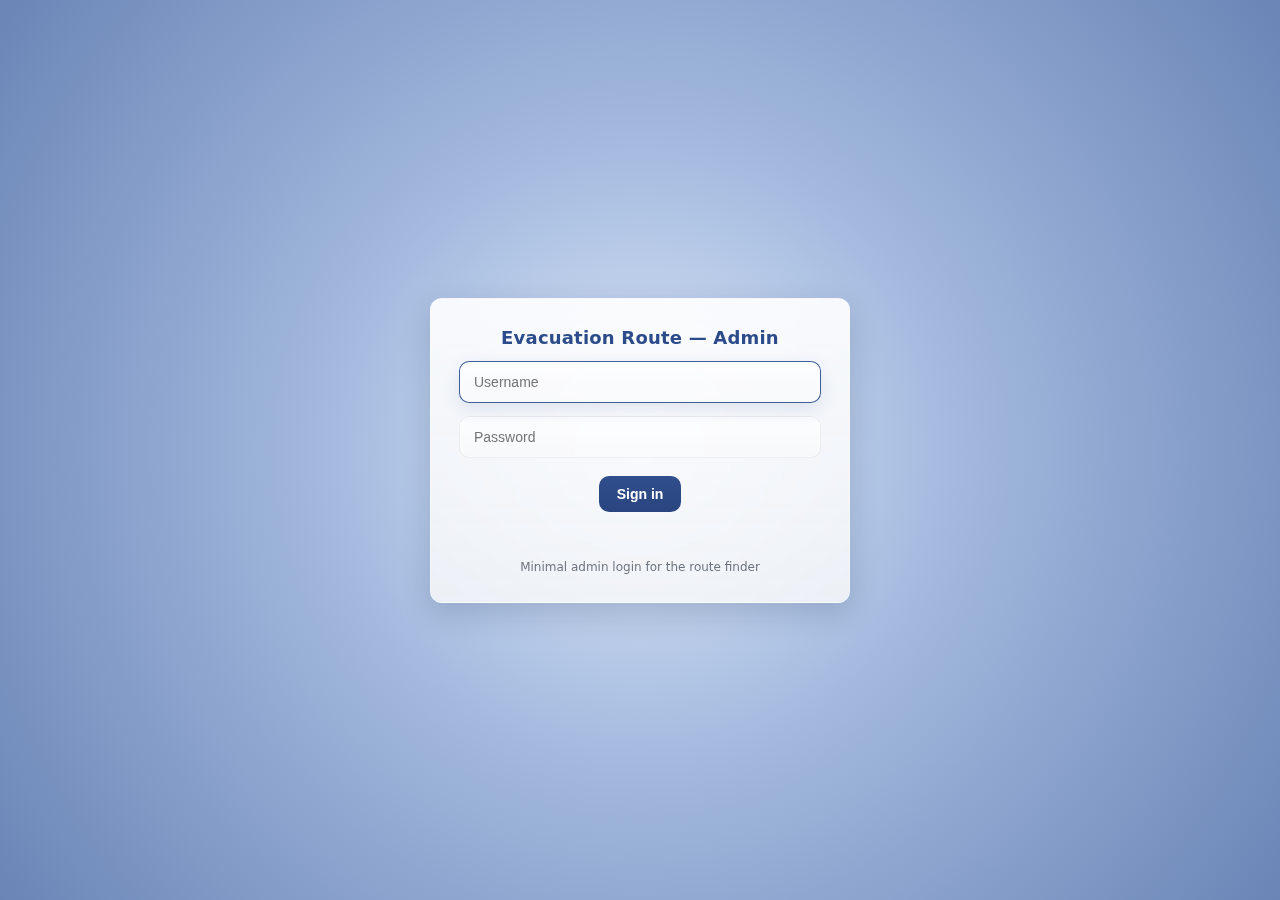
<file: index.html>
<!doctype html>
<html lang="en">
<head>
  <meta charset="utf-8" />
  <meta name="viewport" content="width=device-width,initial-scale=1" />
  <title>Evacuation Route Admin — Login</title>
  <link rel="stylesheet" href="adminstyle.css" />
</head>
<body>
  <main class="page">
    <section class="login-card" aria-labelledby="login-title">
      <h1 id="login-title" class="title">Evacuation Route — Admin</h1>

      <form id="loginForm" class="login-form" autocomplete="off" novalidate>
        <label for="username" class="sr">Username</label>
        <input id="username" name="username" type="text" inputmode="text" placeholder="Username" required autofocus />

        <label for="password" class="sr">Password</label>
        <input id="password" name="password" type="password" placeholder="Password" required />

        <div class="form-actions">
          <button id="submitBtn" type="submit" class="btn">Sign in</button>
        </div>

        <p id="error" class="error" role="alert" aria-live="assertive"></p>
      </form>

      <footer class="muted">Minimal admin login for the route finder</footer>
    </section>
  </main>

  <!-- Success overlay / loader -->
  <div id="loaderOverlay" class="loader-overlay" aria-hidden="true">
    <div class="loader-card" role="status" aria-live="polite">
      <div class="dots" aria-hidden="true">
        <span class="dot d1"></span>
        <span class="dot d2"></span>
        <span class="dot d3"></span>
      </div>
      <div class="loader-text">Please wait — loading</div>
    </div>
  </div>

  <script src="adminjs.js" defer></script>
</body>
</html>
</file>
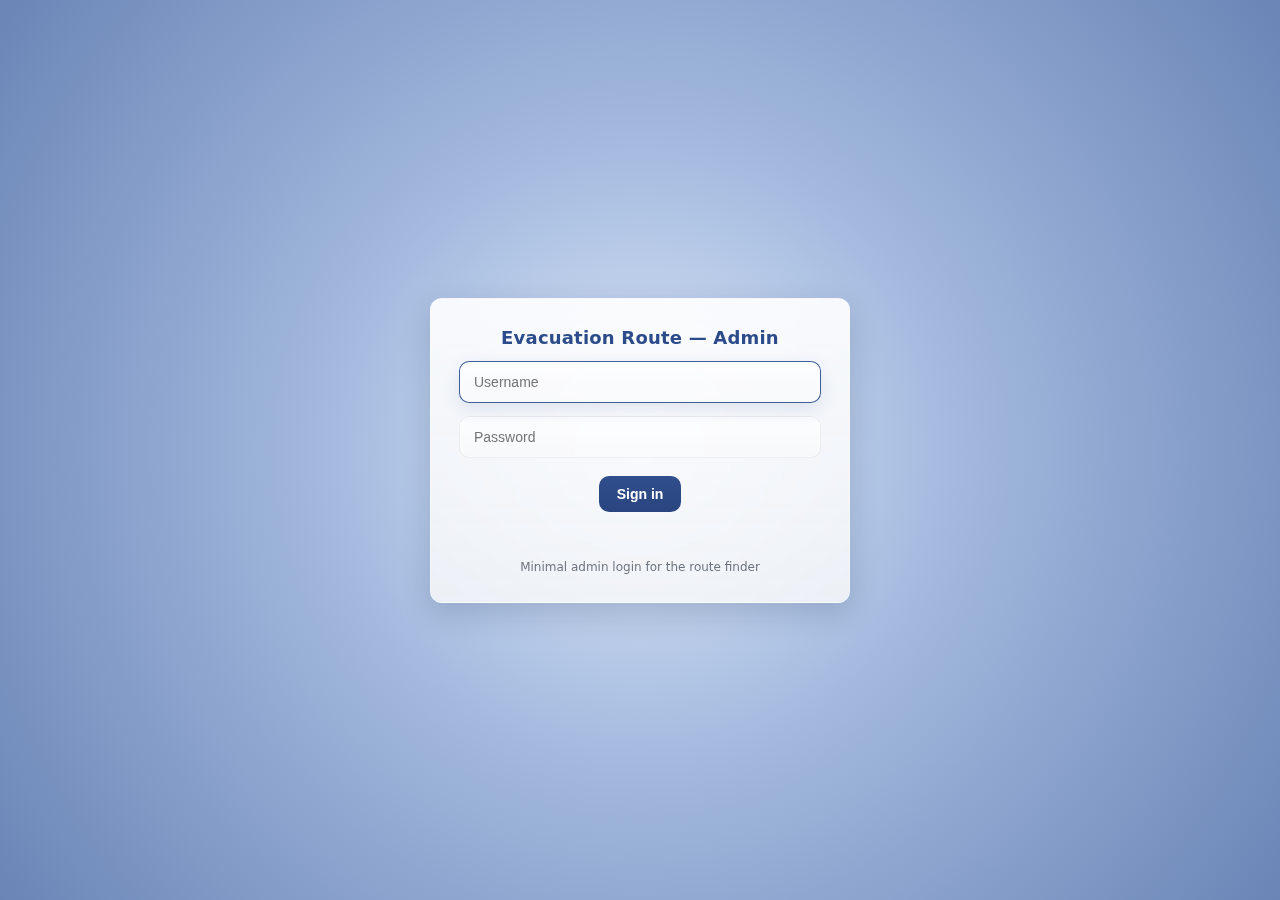
<file: dump.html>
<!DOCTYPE html>
<html lang="en">
<head>
  <meta charset="UTF-8" />
  <meta name="viewport" content="width=device-width, initial-scale=1.0" />
  <title>Admin Evacuation Path Analyzer - LCC</title>
  
  <link rel="stylesheet" href="css/path.css" />
  <link rel="stylesheet" href="css/doors.css">
  <link rel="stylesheet" href="css/corners.css" />
  <link rel="stylesheet" href="css/style.css" />
  <link rel="stylesheet" href="css/icons.css" />
  <link rel="stylesheet" href="css/room.css"/>
</head>
<body>
 
<nav>
    <h1 class="header">Path Analysis Simulator</h1>
    <button class="logout" id="logout">Logout</button>
</nav>

<!-- Main area + icons panel wrapper -->
<div class="main-wrapper">
  <div class="container" id="mapContainer">
    <div class="rat" id="rat" style="left:200px; top:200px">
      <img class="person" src="assets/human.png" alt="Person" />
    </div>

    

    <!-- Paths container -->
    <div class="path path1 horizontal"></div>
    <div class="path path2 vertical"></div>
    <div class="path path3 horizontal"></div>
    <div class="path path4 horizontal"></div>
    <div class="path path5 vertical"></div>
    <div class="path path6 horizontal"></div>
    <div class="path path7 horizontal"></div>
    <div class="path path8 vertical"></div>
    <div class="path path9 horizontal"></div>
    <div class="path path10 horizontal"></div>
    <div class="path path11 vertical"></div>
    <div class="path path12 horizontal"></div>
    <div class="path path13 vertical"></div>
    <div class="path path14 horizontal"></div>
    <div class="path path15 vertical"></div>
    <div class="path room1pathA vertical"></div>
    <div class="path room1pathB horizontal"></div>
    <div class="path room2pathA vertical"></div>
    <div class="path room3pathA horizontal"></div>
    <div class="path room4pathA horizontal"></div>
    <div class="path room5pathA horizontal"></div>
    <div class="path roomoutpathA vertical"></div>
    <div class="path roomoutpathB horizontal"></div>
    <div class="path roomoutpathC horizontal"></div>

    <div class="arearoom arearoom1A"></div>
    <div class="arearoom arearoom1B"></div>
    <div class="arearoom arearoom2A"></div> 
    <div class="arearoom arearoom3A"></div>
    <div class="arearoom arearoom4A"></div> 
    <div class="arearoom arearoom5A"></div>
    <div class="arearoom arearoomoutA"></div>
    <div class="arearoom arearoomoutB"></div>
    <div class="arearoom areafull"></div>

    <!-- Door divs -->
    <div class="door door1"></div>
    <div class="door door2"></div>
    <div class="door door3"></div>
    <div class="door door4"></div>
    <div class="door door5"></div>
    <div class="door door6"></div>
    <div class="door door7"></div>
    <div class="door door8"></div>
    <div class="door door9"></div>
    <div class="door door10"></div>
    <div class="door door11"></div>
    <div class="door door12"></div>
    <div class="door door13"></div>
    <div class="door door14"></div>

    <!-- Exit divs -->
    <div class="exit exit1"></div>
    <div class="exit exit2"></div>

    <!-- Corner divs -->
    <div class="corner corner1"></div>
    <div class="corner corner2"></div>
    <div class="corner corner2a"></div>
    <div class="corner corner2b"></div>
    <div class="corner corner2c"></div>
    <div class="corner corner2ca"></div>
    <div class="corner corner3"></div>
    <div class="corner corner3a"></div>
    <div class="corner corner4"></div>
    <div class="corner corner5"></div>
    <div class="corner corner6"></div>
    <div class="corner corner6a"></div>
    <div class="corner corner7"></div>
    <div class="corner corner7a"></div>
    <div class="corner corner7b"></div>
    <div class="corner corner8"></div>
    <div class="corner corner9"></div>
    <div class="corner corner9a"></div>
    <div class="corner corner9b"></div>
    <div class="corner corner10"></div>
    <div class="corner corner11"></div>
    <div class="corner corner12"></div>
    <div class="corner corner13"></div>
    <div class="corner corner14"></div>
    <div class="corner corner15"></div>
    <div class="corner corner16"></div>
    <div class="corner corner17"></div>
    <div class="corner corner18"></div>
    <div class="corner corner19"></div>
    <div class="corner corner20"></div>
    <div class="corner corner21"></div>
    <div class="corner corner22"></div>

    <div class="controls">

  <p class="emc">Controls</p>
  
  <button id="toggleBtn">Simulate</button>
  <button id="resetBtn">Clear Nodes</button>
  <button id="followBtn">Follow Path</button>

  <p class="simulation-explanation">This website showcases a 2D simulation based on our research on AI-Based Optimized Evacuation Routes in large buildings during emergencies. 
  Using live 3D mapping data captured by LiDAR and other monitoring sensors, we recreate the building layout in 2D, showing rooms, hallways, 
  and potential evacuation paths. This simulation visualizes how our AI system analyzes real-time data to guide occupants safely, demonstrating 
  the concept and process behind optimized emergency evacuation.</p>
  
  <div class="exitIcon">
        <img class="exitupper" src="assets/icons8-fire-exit-80.png" alt="Exit Icon">
      </div>
  </div>
  </div>

  <div class="legend">
  <img class="legends" src="./assets/Asset 1.png" alt="Legend image">
  </div>

  <div class="floor">
  <img class="floorimg" src="./assets/FloorBase.png" alt="Floor Plan">
  </div>


  <!-- Icons panel on the right (built from icons.js) -->
  <aside class="icons-panel" id="iconsPanel" aria-label="Hazard icons">
    <h2 class="icons-title">Hazard Icons</h2>
    <div class="icons-list" id="iconsList">
      <!-- Cards will be generated by icons.js / try11.js using ICONS[] -->
    </div>

    
    
    <div class="debug-panel" id="debugPanel">
      <strong>Simulation Data</strong><br>
      Position: <span id="pos">-</span><br>
      Step: <span id="step">-</span><br>
      Direction: <span id="dir">-</span><br>
      Next Path: <span id="nb">-</span>
    </div>

  </aside>
  
    
  
</div>

<script defer>
  // Prevent access if not logged in
  if (!sessionStorage.getItem('evac_admin_user')) {
    window.location.href = 'index.html'; // redirect to login
  }

  // Prevent back button navigation after login
  history.pushState(null, null, location.href);
  window.onpopstate = function () {
    history.go(1);
  };

  // Logout logic
  const logoutBtn = document.getElementById('logoutBtn');
  if (logoutBtn) {
    logoutBtn.addEventListener('click', () => {
      sessionStorage.removeItem('evac_admin_user'); // clear session
      window.location.href = 'index.html'; // back to login
    });
  }


  document.getElementById("resetBtn").addEventListener("click", function() {
    location.reload();
  });
  
   document.getElementById("logout").addEventListener("click", function() {
    // Optionally clear any saved session data
    sessionStorage.clear();
    localStorage.clear();
    
    // Redirect to the index page
    window.location.href = "index.html";
  });
</script>




<script src="icons.js"></script>
<script src="dump.js"></script>
</body>
</html>
</file>
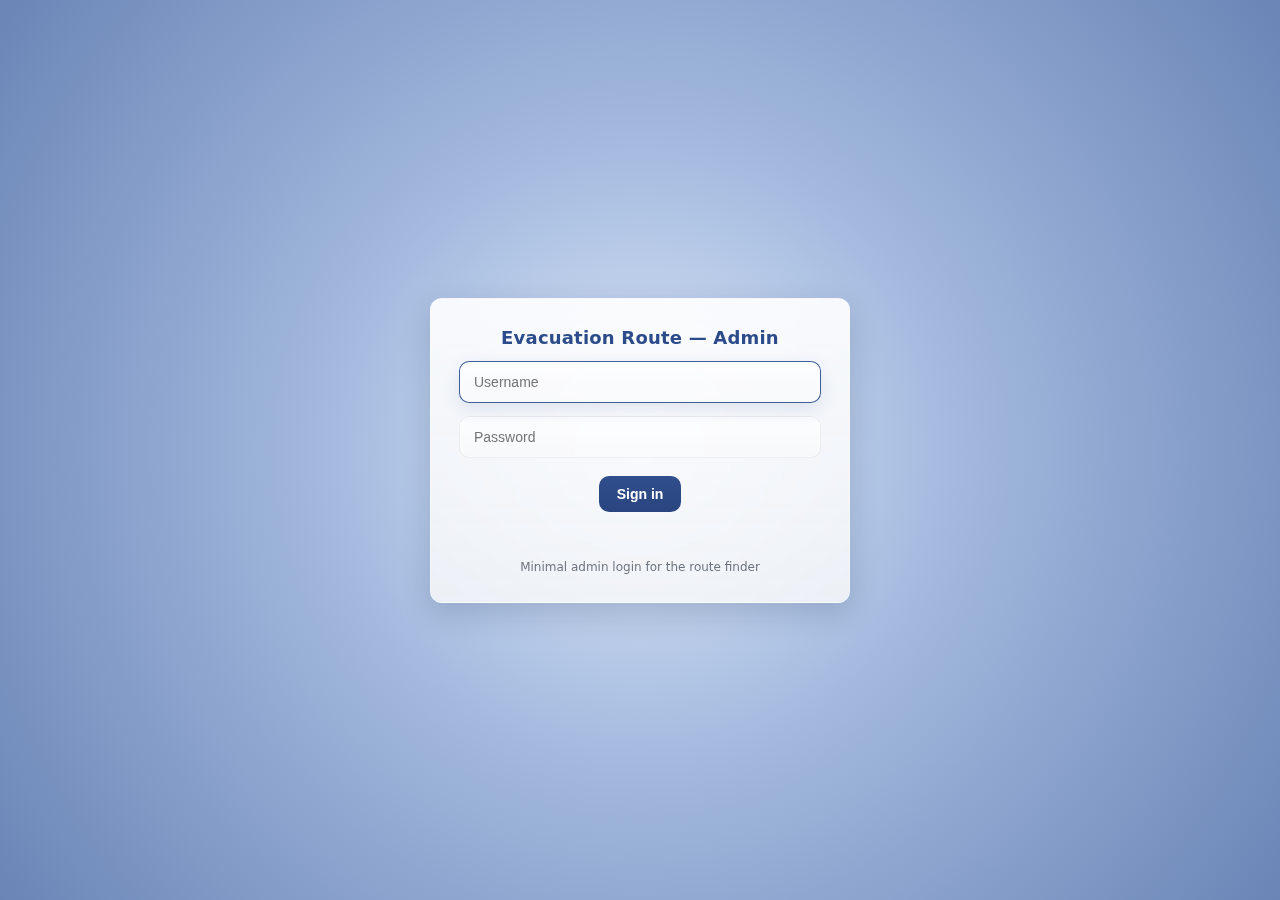
<file: Simulator.html>
<!DOCTYPE html>
<html lang="en">
<head>
  <meta charset="UTF-8" />
  <meta name="viewport" content="width=device-width, initial-scale=1.0" />
  <title>Admin Evacuation Path Analyzer - LCC</title>
  
  <link rel="stylesheet" href="css/path.css" />
  <link rel="stylesheet" href="css/doors.css">
  <link rel="stylesheet" href="css/corners.css" />
  <link rel="stylesheet" href="css/style.css" />
  <link rel="stylesheet" href="css/icons.css" />
  <link rel="stylesheet" href="css/room.css"/>
</head>
<body>
 
<nav>
    <h1 class="header">Path Analysis Simulator</h1>
    <button class="logout" id="logout">Logout</button>
</nav>

<!-- Main area + icons panel wrapper -->
<div class="main-wrapper">
  <div class="container" id="mapContainer">
    <div class="rat" id="rat" style="left:200px; top:200px">
      <img class="person" src="assets/human.png" alt="Person" />
    </div>

    

    <!-- Paths container -->
    <div class="path path1 horizontal"></div>
    <div class="path path2 vertical"></div>
    <div class="path path3 horizontal"></div>
    <div class="path path4 horizontal"></div>
    <div class="path path5 vertical"></div>
    <div class="path path6 horizontal"></div>
    <div class="path path7 horizontal"></div>
    <div class="path path8 vertical"></div>
    <div class="path path9 horizontal"></div>
    <div class="path path10 horizontal"></div>
    <div class="path path11 vertical"></div>
    <div class="path path12 horizontal"></div>
    <div class="path path13 vertical"></div>
    <div class="path path14 horizontal"></div>
    <div class="path path15 vertical"></div>
    <div class="path room1pathA vertical"></div>
    <div class="path room1pathB horizontal"></div>
    <div class="path room2pathA vertical"></div>
    <div class="path room3pathA horizontal"></div>
    <div class="path room4pathA horizontal"></div>
    <div class="path room5pathA horizontal"></div>
    <div class="path roomoutpathA vertical"></div>
    <div class="path roomoutpathB horizontal"></div>
    <div class="path roomoutpathC horizontal"></div>

    <div class="arearoom arearoom1A"></div>
    <div class="arearoom arearoom1B"></div>
    <div class="arearoom arearoom2A"></div> 
    <div class="arearoom arearoom3A"></div>
    <div class="arearoom arearoom4A"></div> 
    <div class="arearoom arearoom5A"></div>
    <div class="arearoom arearoomoutA"></div>
    <div class="arearoom arearoomoutB"></div>
    <div class="arearoom areafull"></div>

    <!-- Door divs -->
    <div class="door door1"></div>
    <div class="door door2"></div>
    <div class="door door3"></div>
    <div class="door door4"></div>
    <div class="door door5"></div>
    <div class="door door6"></div>
    <div class="door door7"></div>
    <div class="door door8"></div>
    <div class="door door9"></div>
    <div class="door door10"></div>
    <div class="door door11"></div>
    <div class="door door12"></div>
    <div class="door door13"></div>
    <div class="door door14"></div>

    <!-- Exit divs -->
    <div class="exit exit1"></div>
    <div class="exit exit2"></div>

    <!-- Corner divs -->
    <div class="corner corner1"></div>
    <div class="corner corner2"></div>
    <div class="corner corner2a"></div>
    <div class="corner corner2b"></div>
    <div class="corner corner2c"></div>
    <div class="corner corner2ca"></div>
    <div class="corner corner3"></div>
    <div class="corner corner3a"></div>
    <div class="corner corner4"></div>
    <div class="corner corner5"></div>
    <div class="corner corner6"></div>
    <div class="corner corner6a"></div>
    <div class="corner corner7"></div>
    <div class="corner corner7a"></div>
    <div class="corner corner7b"></div>
    <div class="corner corner8"></div>
    <div class="corner corner9"></div>
    <div class="corner corner9a"></div>
    <div class="corner corner9b"></div>
    <div class="corner corner10"></div>
    <div class="corner corner11"></div>
    <div class="corner corner12"></div>
    <div class="corner corner13"></div>
    <div class="corner corner14"></div>
    <div class="corner corner15"></div>
    <div class="corner corner16"></div>
    <div class="corner corner17"></div>
    <div class="corner corner18"></div>
    <div class="corner corner19"></div>
    <div class="corner corner20"></div>
    <div class="corner corner21"></div>
    <div class="corner corner22"></div>

    <div class="controls">

  <p class="emc">Controls</p>
  <button id="toggleBtn">Simulate</button>
  <button id="resetBtn">Clear Nodes</button>

  <p class="simulation-explanation">This website showcases a 2D simulation based on our research on AI-Based Optimized Evacuation Routes in large buildings during emergencies. 
  Using live 3D mapping data captured by LiDAR and other monitoring sensors, we recreate the building layout in 2D, showing rooms, hallways, 
  and potential evacuation paths. This simulation visualizes how our AI system analyzes real-time data to guide occupants safely, demonstrating 
  the concept and process behind optimized emergency evacuation.</p>
  
  <div class="exitIcon">
        <img class="exitupper" src="assets/icons8-fire-exit-80.png" alt="Exit Icon">
      </div>
  </div>
  </div>

  <div class="legend">
  <img class="legends" src="./assets/Asset 1.png" alt="Legend image">
  </div>

  <div class="floor">
  <img class="floorimg" src="./assets/FloorBase.png" alt="Floor Plan">
  </div>


  <!-- Icons panel on the right (built from icons.js) -->
  <aside class="icons-panel" id="iconsPanel" aria-label="Hazard icons">
    <h2 class="icons-title">Hazard Icons</h2>
    <div class="icons-list" id="iconsList">
      <!-- Cards will be generated by icons.js / try11.js using ICONS[] -->
    </div>

    
    
    <div class="debug-panel" id="debugPanel">
      <strong>Simulation Data</strong><br>
      Position: <span id="pos">-</span><br>
      Step: <span id="step">-</span><br>
      Direction: <span id="dir">-</span><br>
      Next Path: <span id="nb">-</span>
    </div>

  </aside>
  
    
  
</div>

<script defer>
  // Prevent access if not logged in
  if (!sessionStorage.getItem('evac_admin_user')) {
    window.location.href = 'index.html'; // redirect to login
  }

  // Prevent back button navigation after login
  history.pushState(null, null, location.href);
  window.onpopstate = function () {
    history.go(1);
  };

  // Logout logic
  const logoutBtn = document.getElementById('logoutBtn');
  if (logoutBtn) {
    logoutBtn.addEventListener('click', () => {
      sessionStorage.removeItem('evac_admin_user'); // clear session
      window.location.href = 'index.html'; // back to login
    });
  }


  document.getElementById("resetBtn").addEventListener("click", function() {
    location.reload();
  });
  
   document.getElementById("logout").addEventListener("click", function() {
    // Optionally clear any saved session data
    sessionStorage.clear();
    localStorage.clear();
    
    // Redirect to the index page
    window.location.href = "index.html";
  });
</script>




<script src="icons.js"></script>
<script src="try11.js"></script>
</body>
</html>
</file>
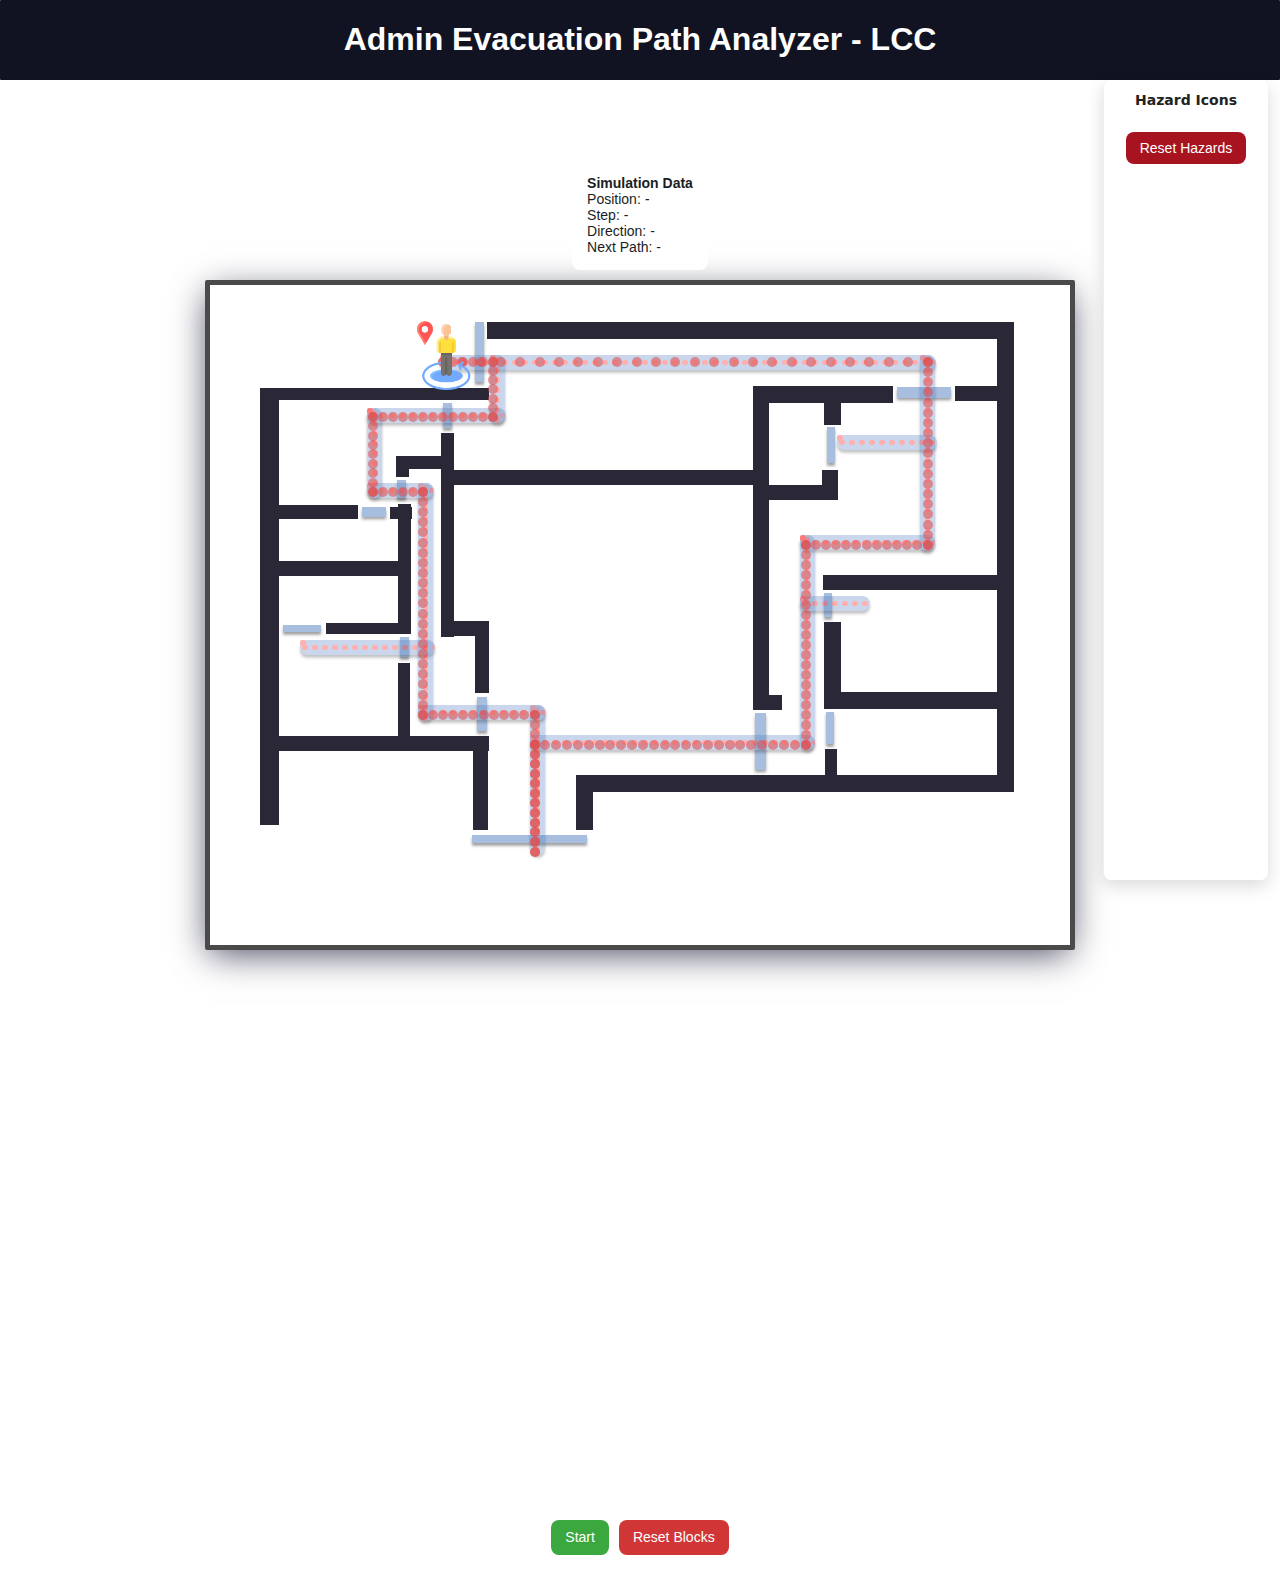
<file: trynew.html>
<!DOCTYPE html>
<html lang="en">
<head>
  <meta charset="UTF-8" />
  <meta name="viewport" content="width=device-width, initial-scale=1.0" />
  <title>Admin Evacuation Path Analyzer - LCC</title>
  
  <link rel="stylesheet" href="path.css" />
  <link rel="stylesheet" href="doors.css">
  <link rel="stylesheet" href="corners.css" />
  <link rel="stylesheet" href="style.css" />
  <link rel="stylesheet" href="icons.css" />
</head>
<body>
<nav>
    <h1 class="header">Admin Evacuation Path Analyzer - LCC</h1>
</nav>

<div class="debug-panel" id="debugPanel">
  <strong>Simulation Data</strong><br>
  Position: <span id="pos">-</span><br>
  Step: <span id="step">-</span><br>
  Direction: <span id="dir">-</span><br>
  Next Path: <span id="nb">-</span>
</div>

<!-- Main area + icons panel wrapper -->
<div class="main-wrapper">
  <div class="container" id="mapContainer">
    <div class="rat" id="rat" style="left:200px; top:200px">
      <img class="person" src="human.png" alt="Person" />
    </div>

    <!-- Paths container -->
    <div class="path path1 horizontal"></div>
    <div class="path path2 vertical"></div>
    <div class="path path3 horizontal"></div>
    <div class="path path4 horizontal"></div>
    <div class="path path5 vertical"></div>
    <div class="path path6 horizontal"></div>
    <div class="path path7 horizontal"></div>
    <div class="path path8 vertical"></div>
    <div class="path path9 horizontal"></div>
    <div class="path path10 horizontal"></div>
    <div class="path path11 vertical"></div>
    <div class="path path12 horizontal"></div>
    <div class="path path13 vertical"></div>
    <div class="path path14 horizontal"></div>
    <div class="path path15 vertical"></div>
    <div class="path room1pathA vertical"></div>
    <div class="path room1pathB horizontal"></div>
    <div class="path room2pathA vertical"></div>
    <div class="path room3pathA horizontal"></div>
    <div class="path room4pathA horizontal"></div>
    <div class="path room5pathA horizontal"></div>
    <div class="path roomoutpathA vertical"></div>
    <div class="path roomoutpathB horizontal"></div>
    <div class="path roomoutpathC horizontal"></div>

    <div class="arearoom arearoom1A"></div>
    <div class="arearoom arearoom1B"></div>
    <div class="arearoom arearoom2A"></div> 
    <div class="arearoom arearoom3A"></div>
    <div class="arearoom arearoom4A"></div> 
    <div class="arearoom arearoom5A"></div>
    <div class="arearoom arearoomoutA"></div>
    <div class="arearoom arearoomoutB"></div>
    <div class="arearoom areafull"></div>

    <!-- Door divs -->
    <div class="door door1"></div>
    <div class="door door2"></div>
    <div class="door door3"></div>
    <div class="door door4"></div>
    <div class="door door5"></div>
    <div class="door door6"></div>
    <div class="door door7"></div>
    <div class="door door8"></div>
    <div class="door door9"></div>
    <div class="door door10"></div>
    <div class="door door11"></div>
    <div class="door door12"></div>
    <div class="door door13"></div>
    <div class="door door14"></div>

    <!-- Exit divs -->
    <div class="exit exit1"></div>
    <div class="exit exit2"></div>

    <!-- Corner divs -->
    <div class="corner corner1"></div>
    <div class="corner corner2"></div>
    <div class="corner corner2a"></div>
    <div class="corner corner2b"></div>
    <div class="corner corner2c"></div>
    <div class="corner corner2ca"></div>
    <div class="corner corner3"></div>
    <div class="corner corner3a"></div>
    <div class="corner corner4"></div>
    <div class="corner corner5"></div>
    <div class="corner corner6"></div>
    <div class="corner corner6a"></div>
    <div class="corner corner7"></div>
    <div class="corner corner7a"></div>
    <div class="corner corner7b"></div>
    <div class="corner corner8"></div>
    <div class="corner corner9"></div>
    <div class="corner corner9a"></div>
    <div class="corner corner9b"></div>
    <div class="corner corner10"></div>
    <div class="corner corner11"></div>
    <div class="corner corner12"></div>
    <div class="corner corner13"></div>
    <div class="corner corner14"></div>
    <div class="corner corner15"></div>
    <div class="corner corner16"></div>
    <div class="corner corner17"></div>
    <div class="corner corner18"></div>
    <div class="corner corner19"></div>
    <div class="corner corner20"></div>
    <div class="corner corner21"></div>
    <div class="corner corner22"></div>
  </div>

  <!-- Icons panel on the right (built from icons.js) -->
  <aside class="icons-panel" id="iconsPanel" aria-label="Hazard icons">
    <h2 class="icons-title">Hazard Icons</h2>
    <div class="icons-list" id="iconsList">
      <!-- Cards will be generated by icons.js / try11.js using ICONS[] -->
    </div>
    <div class="icons-actions">
      <button id="resetHazardsBtn" class="btn secondary">Reset Hazards</button>
    </div>
  </aside>
</div>

<div class="controls">
  <button id="toggleBtn">Start</button>
  <button id="resetBtn">Reset Blocks</button>
</div>

<script src="icons.js"></script>
<script src="try11.js"></script>
</body>
</html>
</file>
<file: adminstyle.css>
:root{
  --bg-start: #dbe7f7;
  --bg-mid:   #a3b9de;
  --bg-end:   #6a85b6;
  --card-bg: rgba(255,255,255,0.85);
  --accent: #2b4b8a;
  --muted: rgba(15,24,40,0.6);
  --error: #ef5b5b;
  --radius: 12px;
  --glass: rgba(255,255,255,0.12);
}

*{box-sizing:border-box}
html,body{height:100%}
body{
  margin:0;
  font-family:Inter, ui-sans-serif, system-ui, -apple-system, "Segoe UI", Roboto, "Helvetica Neue", Arial;
  -webkit-font-smoothing:antialiased;
  -moz-osx-font-smoothing:grayscale;
  background: radial-gradient(circle at center, var(--bg-start) 0%, var(--bg-mid) 40%, var(--bg-end) 100%);
  display:flex;
  align-items:center;
  justify-content:center;
  padding:24px;
}

/* Page / card */
.page{width:100%;max-width:420px}
.login-card{
  background: linear-gradient(180deg, rgba(255,255,255,0.9), rgba(250,250,250,0.82));
  border-radius:var(--radius);
  padding:28px;
  box-shadow:0 10px 30px rgba(18,38,80,0.18);
  backdrop-filter: blur(6px);
  border:1px solid rgba(255,255,255,0.4);
}

.title{
  margin:0 0 14px 0;
  font-size:18px;
  color:var(--accent);
  letter-spacing:0.2px;
  text-align:center;
}

/* Form */
.login-form{display:flex;flex-direction:column;gap:12px}
.login-form input[type="text"],
.login-form input[type="password"]{
  width:100%;
  padding:12px 14px;
  border-radius:10px;
  border:1px solid rgba(9,18,46,0.06);
  background: linear-gradient(180deg, rgba(255,255,255,0.6), rgba(250,250,250,0.6));
  font-size:14px;
  outline: none;
  transition:box-shadow .12s, transform .08s;
}
.login-form input:focus{
  box-shadow: 0 6px 18px rgba(38,67,135,0.12);
  transform: translateY(-1px);
  border-color: rgba(43,75,138,0.9);
}

.form-actions{display:flex;justify-content:center;margin-top:6px}
.btn{
  appearance:none;
  border:0;
  background: linear-gradient(180deg, rgba(43,75,138,0.98), rgba(38,65,125,0.98));
  color:white;
  padding:10px 18px;
  border-radius:10px;
  font-weight:600;
  cursor:pointer;
  font-size:14px;
  transition:transform .12s, box-shadow .12s, opacity .12s;
}
.btn:active{transform:translateY(1px)}
.btn:disabled{opacity:.6;cursor:not-allowed}

/* Error message */
.error{color:var(--error);font-size:13px;height:18px;margin:4px 0 0 0;text-align:center}

/* Small footer */
.muted{margin-top:14px;text-align:center;color:var(--muted);font-size:12px}

/* Screen-reader only */
.sr{position:absolute!important;height:1px;width:1px;overflow:hidden;clip:rect(1px,1px,1px,1px);white-space:nowrap}

/* Shake animation for invalid login */
@keyframes shake {
  0%{transform:translateX(0)}
  20%{transform:translateX(-8px)}
  40%{transform:translateX(6px)}
  60%{transform:translateX(-4px)}
  80%{transform:translateX(2px)}
  100%{transform:translateX(0)}
}
.shake{animation:shake .48s cubic-bezier(.36,.07,.19,.97)}

/* Loader overlay */
.loader-overlay{
  position:fixed;
  inset:0;
  display:none;
  align-items:center;
  justify-content:center;
  background:linear-gradient(180deg, rgba(8,19,45,0.18), rgba(8,19,45,0.28));
  z-index:1200;
}
.loader-overlay.show{display:flex}

.loader-card{
  min-width:220px;
  padding:18px 20px;
  border-radius:10px;
  background:rgba(255,255,255,0.95);
  box-shadow:0 12px 40px rgba(10,20,40,0.22);
  text-align:center;
  display:flex;
  flex-direction:column;
  gap:10px;
  align-items:center;
}

/* Dots animation */
.dots{display:flex;gap:8px;align-items:center;justify-content:center}
.dot{
  width:10px;height:10px;border-radius:50%;
  background:var(--accent);opacity:0.12;
  transform:scale(.9);
  display:inline-block;
  animation:dotPulse 1.1s infinite ease-in-out;
}
.dot.d1{animation-delay:0s}
.dot.d2{animation-delay:.12s}
.dot.d3{animation-delay:.24s}

@keyframes dotPulse{
  0%{opacity:.14; transform:translateY(0) scale(.88)}
  30%{opacity:1; transform:translateY(-6px) scale(1.03)}
  60%{opacity:.36; transform:translateY(0) scale(.95)}
  100%{opacity:.14; transform:translateY(0) scale(.88)}
}

.loader-text{font-size:13px;color:#13315a}
</file>
<file: css/path.css>
:root{
  --arearoom: #12132259;
}

/* --- Shared path styles --- */
.path {
  background: rgb(99, 79, 190);
  border-width: 0;
  opacity: 0.0;
  position: absolute;
  border-radius: 0px;
  box-shadow: 0px 2.83px 2.83px rgba(0, 0, 0, 0.75);
  z-index: 1;
}

/* Dot grid for visualization */
.path::before {
  content: "";
  position: absolute;
  width: 6px;
  height: 6px;
  border-radius: 0px;
  background-color: rgba(231, 22, 214, 0);
  z-index: 5;
}

/* Horizontal paths: dot repeated along width */
.path.horizontal {
  background-image: radial-gradient(circle 3px at 5px 50%, rgb(36, 91, 173) 100%, transparent 0);
  background-size: 10px 100%;
  background-repeat: repeat-x;
}

/* Vertical paths: dot repeated along height */
.path.vertical {
  background-image: radial-gradient(circle 3px at 50% 5px, rgb(36, 91, 173) 100%, transparent 0);
  background-size: 100% 10px;
  background-repeat: repeat-y;
}

/* Individual path positions */
.path1  { left: 280px; top: 70px;  width: 446px; height: 15px;  }
.path2  { left: 710px; top: 70px;  width: 15px;  height: 95px;  }

.path4  { left: 710px; top: 150px; width: 15px;  height: 114px; }
.path5  { left: 590px; top: 250px; width: 135px; height: 15px;  }
.path6  { left: 590px; top: 250px; width: 15px;  height: 75px;  }
.path8  { left: 590px; top: 311px; width: 15px;  height: 138px; }
.path9  { left: 320px; top: 450px; width: 285px; height: 15px;  }
.path10 { left: 320px; top: 450px; width: 15px;  height: 115px; }
.path11 { left: 320px; top: 420px; width: 15px;  height: 45px;  }
.path12 { left: 208px; top: 420px; width: 128px; height: 15px;  }
.path15 { left: 208px; top: 355px; width: 15px;  height: 80px;  }
.path16 { left: 208px; top: 198px; width: 15px;  height: 170px; }
.path17 { left: 157px; top: 198px; width: 67px;  height: 15px;  }
.path18 { left: 157px; top: 123px; width: 15px;  height: 90px;  }
.path19 { left: 157px; top: 123px; width: 139px; height: 15px;  }
.path20 { left: 280px; top: 70px;  width: 15px;  height: 68px;  }
.path21 { left: 250px; top: 70px;  width: 45px;  height: 15px;  }

.room1pathA { left: 84px; top: 290px; width: 15px;  height: 80px;  } 
.room1pathB { left: 84px;  top: 355px; width: 140px;  height: 15px;}
.room2pathA { left: 156px; top: 200px; width: 15px;  height: 77px;  }
.room3pathA  { left: 559px; top: 150px; width: 160px; height: 15px;  }
.room4pathA  { left: 595px; top: 309px; width: 195px;  height: 15px;  }
.room5pathA  { left: 592px; top: 435px; width: 195px;  height: 15px;  }
.roomoutpathA  { left: 400px; top: 200px; width: 15px;  height: 250px;  }

/*now in this roomoutpathA, i want to make it oneway aswell, so the path a only move to from*/

.arearoom {
  background: var(--arearoom);
  border-width: 0;
  opacity: 1;
  position: absolute;
  /* box-shadow: 0px 2.83px 2.83px rgb(0, 0, 0); */
  z-index: 1;
}
.arearoom1A { left: 70px; top: 290px; width: 119px;  height: 47px;  }
.arearoom1B { left: 70px; top: 350px; width: 119px;  height: 100px;  }
.arearoom2A { left: 70px; top: 235px; width: 119px;  height: 41px;  }
.arearoom3A { left: 559px; top: 119px; width: 55px;  height:79px;  }
.arearoom4A { left: 631px; top: 306px; width: 157px;  height:100px;  }
.arearoom5A { left: 628px; top: 425px; width: 160px;  height:65px;  }
.arearoomoutA{ left: 245px; top: 200px; width: 298px;  height:136px;  }
.arearoomoutB {left: 279px; top: 336px; width: 264px;  height:70px;  }


.areafull {
  background: rgba(190, 79, 79, 0);
  border-width: 0;
  opacity: 0.3;
  position: absolute;
  box-shadow: 0px 2.83px 2.83px rgb(0, 0, 0);
  z-index: 1;
}
.areafull {left: 70px; top: 54px; width: 718px;  height:490px;  }


/*so in this area, and room path, what i want to here is in roompaths, they are one way, so im gonna explain how their way works
first for the room1pathA, it goes from top to bottom only, then it would go to room1pathB, which goes from left to right only. they should be one way
like room1pathA can't go bottom to top, and room1pathB cant go right to left, so same for room2pathA, it goes from bottom to top only.
room3pathA goes from left to right only, room4pathA goes from right to left only, and room5pathA goes from right to left only as well. 
now about the areas such as arearoom1a, it's the field or area that if i put the icon in that area, it would to that path for example 
i put the icon on arearoom1A, then it would go to room1pathA, if i put the icon in arearoom1B, it would to room1PathB 
also like other, it's the same so i want this room paths exclusive only on their area's if its beyond that area, then it should go to main path.
now, so this one is crucial, after the icon travel through the end of paths, for example in roompath1B since its the conjunction of room1pathA and room1pathB
but the room1pathB is the end of the rail, then after it travels to the end of that rail, it would go to the nearest main path then continue moving to the finish line
now, do it on the rest of the roompaths*/

/* Note: these rules only include left/top/width/height.
   Ensure .pathN elements are positioned (e.g., position:absolute)
   by keeping a shared rule like:
     .path { position: absolute; /* and the common visual styles */
</file>
<file: css/doors.css>
/* Root variables for easy design */
:root {
    --door-exit-bg: rgba(79, 123, 190, 1);
    --door-exit-border: rgba(62, 84, 165, 1);
    --door-exit-opacity: 0.0;
    --door-exit-shadow: 0px 2.83px 2.83px rgba(0, 0, 0, 0.75);
}

/* Shared styles for all exits and doors */
.exit, .door {
    background: var(--door-exit-bg);
    border: 0 solid var(--door-exit-border);
    opacity: var(--door-exit-opacity);
    position: absolute;
    box-shadow: var(--door-exit-shadow);
    filter: alpha(opacity=49) progid:DXImageTransform.Microsoft.Alpha(opacity=49) 
            progid:DXImageTransform.Microsoft.dropshadow(OffX=0, OffY=2.83, Color='#000000');
}

/* Individual positions and sizes */
.exit1  { left: 262px; top: 550px; width: 115px; height: 8px; }
.exit2  { left: 265px; top: 37px;  width: 9px;   height: 60px; }

.door2  { left: 190px; top: 352px; width: 9px;   height: 20px; }
.door4  { left: 152px; top: 222px; width: 24px;  height: 10px; }
.door5  { left: 187px; top: 195px; width: 9px;   height: 18px; }
.door6  { left: 73px;  top: 340px; width: 38px;  height: 7px; }
.door8  { left: 233px; top: 118px; width: 9px;   height: 25px; }
.door9  { left: 267px; top: 412px; width: 10px;  height: 34px; }
.door10 { left: 617px; top: 142px; width: 8px;   height: 36px; }
.door11 { left: 545px; top: 428px; width: 11px;  height: 57px; }
.door12 { left: 614px; top: 308px; width: 8px;   height: 24px; }
.door13 { left: 616px; top: 427px; width: 8px;   height: 32px; }
.door14 { left: 687px; top: 102px; width: 54px;  height: 11px; }
</file>
<file: css/corners.css>
/* Root variables for easy design */
:root {
    --corner-bg-color: #292c42;
    --corner-border-color: rgba(4, 16, 65, 0);
}

/* Shared styles for all corners */
.corner {
    background: var(--corner-bg-color);
    border: 1px solid var(--corner-border-color);
    opacity: 1;
    position: absolute;
}

/* Individual positions/sizes */
.corner1   { left: 277px; top: 37px;  width: 524px; height: 15px; }
.corner2   { left: 787px; top: 37px;  width: 15px;  height: 467px; }
.corner2a  { left: 745px; top: 101px; width: 57px;  height: 13px; }
.corner2b  { left: 613px; top: 290px; width: 189px; height: 13px; }
.corner2c  { left: 614px; top: 407px; width: 187px; height: 15px; }
.corner2ca { left: 614px; top: 337px; width: 15px;  height: 85px; }
.corner3   { left: 366px; top: 490px; width: 436px; height: 15px; }
.corner3a  { left: 615px; top: 464px; width: 10px;  height: 40px; }
.corner4   { left: 366px; top: 490px; width: 15px;  height: 53px; }
.corner5   { left: 263px; top: 451px; width: 13px;  height: 92px; }
.corner6   { left: 50px;  top: 451px; width: 227px; height: 13px; }
.corner6a  { left: 188px; top: 378px; width: 10px;  height: 85px; }
.corner7a  { left: 50px;  top: 220px; width: 96px;  height: 12px; }
.corner7   { left: 50px;  top: 103px; width: 17px;  height: 435px; }
.corner7b  { left: 50px;  top: 276px; width: 149px; height: 13px; }
.corner8   { left: 50px;  top: 103px; width: 227px; height: 10px; }
.corner9   { left: 188px; top: 219px; width: 11px;  height: 128px; }
.corner9a  { left: 180px; top: 222px; width: 20px;  height: 10px; }
.corner9b  { left: 116px; top: 338px; width: 83px;  height: 9px; }
.corner10  { left: 186px; top: 171px; width: 11px;  height: 19px; }
.corner11  { left: 186px; top: 171px; width: 56px;  height: 11px; }
.corner12  { left: 231px; top: 148px; width: 11px;  height: 202px; }
.corner13  { left: 231px; top: 336px; width: 46px;  height: 13px; }
.corner14  { left: 265px; top: 336px; width: 12px;  height: 70px; }
.corner15  { left: 231px; top: 185px; width: 326px; height: 13px; }
.corner16  { left: 543px; top: 101px; width: 14px;  height: 322px; }
.corner17  { left: 543px; top: 101px; width: 138px; height: 15px; }
.corner18  { left: 614px; top: 101px; width: 15px;  height: 37px; }
.corner19  { left: 543px; top: 200px; width: 83px;  height: 13px; }
.corner20  { left: 543px; top: 200px; width: 83px;  height: 13px; }
.corner21  { left: 612px; top: 185px; width: 14px;  height: 28px; }
.corner22  { left: 543px; top: 410px; width: 27px;  height: 13px; }
</file>
<file: css/style.css>
@import url('https://fonts.googleapis.com/css2?family=Funnel+Display:wght@300..800&family=Open+Sans:ital,wght@0,300..800;1,300..800&display=swap');

:root{
    --door-color: #4CAF50;
    --corner-color: #FF9800;
    --buttoncontrol-bg: #a71420;
    --nav-background-color: #121322;
    --logout-bg: #fff;
    --toggle-bg: #379b3c;
    --reset-bg: #b83434;
    --content-border-color: #25263a;
    /* --container-color:radial-gradient(circle at center, #dbe7f7 0%, #a3b9de 40%, #8396b9 100%); */
    --container-color:white;
}


body {
      margin: 0;
      background: var(--container-color);
      font-family: Arial, sans-serif;
      display: flex;
      flex-direction: column;
      align-items: center;
      justify-content: flex-start;
      min-height: 100vh;
    }

    nav{
    position: relative;
    /* top: -20px; */
    /* padding: 5px; */
    margin: 0 0 40px 0;
    width:100%; 
    text-align: center;
    border-radius: 1px;
    color: white;
    background-color: var(--nav-background-color);
    }

    .header{
      font-family:Helvetica, sans-serif;
    }

    .logout{
      position: absolute;
      color: #121322;
      font-weight:700;
      border-radius: 20px;
      background-color:var(--logout-bg);
      top: 20px;
      right: 50px;
    }
      .logout:hover {
    background-color: #2a2c46; /* change color on hover */
    color: white; /* make text white when hovered */
    transform: scale(1.05); /* slight zoom effect */
  }

   

    .container {
      position: relative;
      width: 800px;
      height: 600px;
      background: var(--container-color);
      border: 5px solid var(--content-border-color);
      border-radius: 2px;
      padding: 30px;
      overflow: hidden;
      box-shadow: -1px 8px 34px -5px rgba(66, 68, 90, 1);
    }

    .legends{
      position: absolute;
      width: 300px;
      top: 120px;
      left: 50px;
      /* right: 200px; */
    }


    .floorimg{
      position:absolute;
      width: 350px;
      top: 550px;
      left: 50px;
    }

    .emc{
      position:absolute;
      color: #2a3153;
      top:550px;
      left: 52px;
      font-size: 20px;
       font-family: "Open Sans";
       font-weight: bolder;
 
    }

    

    .controls {
      height: 35px;
      margin-top: 550px;
      padding: 20px;
      display: flex;
      /* border-radius: px; */
      gap: 10px;
    }

    .controls #toggleBtn{
      background-color: var(--toggle-bg);
    }

    
    .controls #resetBtn{
      background-color: var(--reset-bg);
    }
    

    button {
      padding: 8px 14px;
      border-radius: 8px;
      border: none;
      background: var(--buttoncontrol-bg);
      color: white;
      cursor: pointer;
      font-size: 14px;
    }
    button:hover { background: #1c264a; }


    .simulation-explanation{ 
      position: absolute;
      text-align:justify;
      top: 555px;
      font-size: 11px;
      color:#1a1a1b;
      left: 300px;
      width: 500px;
    }

    /* Rat */
    .rat {
      position: absolute;
      width: 70px;
      height: 70px;
      background: #00000000;
      border-radius: 50%;
      transform: translate(-50%, -60%);
      z-index: 900;
      pointer-events: auto;
      cursor: grab;
    }

    /* Dot + trail styles */
    .trail-marker {
      position: absolute;
      width: 4px;
      height: 4px;
      background: rgb(81, 255, 0);
      border-radius: 50%;
      pointer-events: none;
      z-index: 4;
    }
    /* follower (place in your main CSS) */
/* --- Add/replace these rules to support camera centering (translate of the map) --- */

/* Ensure the element with id="mapContainer" can be translated and stays positioned */
#mapContainer, .container {
  /* ensure transform origin is top-left so translate(x,y) moves content predictably */
  transform-origin: 0 0;
  /* enable hardware-accelerated transform for smoother animation */
  will-change: transform;
  /* keep overflow hidden so the viewport crops the map */
  overflow: hidden;
  /* keep existing position rules (if .container already sets these, no change) */
  position: relative;
}

/* Optional: smooth transitions when JS toggles smooth=true */
#mapContainer.smooth-center {
  transition: transform 0.08s linear;
}

/* Follower visual remains unchanged; ensure highest z-index so it remains visible above dots */
.follower {
  width: 20px;
  height: 20px;
  position: absolute;
  transform: translate(-50%,-50%);
  z-index: 1200;
  pointer-events: none;
}
    .dot {
      position: absolute;
      width: 10px;
      height: 10px;
      border-radius: 50%;
      background: rgba(224, 75, 75, 0.562);
      transform: translate(-50%, -50%);
      z-index: 800;
      display: flex;
      align-items: center;
      justify-content: center;
      user-select: none;
      cursor: pointer;
    }
    .dot .label {
      position: absolute;
      top: 12px;
      left: 50%;
      transform: translateX(-50%);
      font-size: 10px;
      color: #111;
      background: rgba(255,255,255,0.85);
      padding: 0 3px;
      border-radius: 3px;
      pointer-events: none;
      white-space: nowrap;
    }
    .dot.blocked {
      background: yellow;
      border: 1px solid orange;
    }

    /* Debug panel inside container bottom-right */
    .debug-panel {
      position: relative;
      /* top:75%; */
      margin-top: 50px;
      bottom: 10px;
      width: fit-content;
      max-height: fit-content;
      background: rgb(255, 255, 255);
      color: #1a1e24;
      padding: 15px;
      font-family: Arial, Helvetica, sans-serif;
      font-size: 14px;
      overflow: auto;
      border-radius: 8px;
      z-index: 1000;
    }

    .path1, .path2, .path3, .path4, .path5, .path6, .path7,
    .path8, .path9, .path10, .path11, .path12, .path13, .path14, .path15 {
      pointer-events: none;
      z-index: 100;
    }


    #pos{

        font-style: italic;
        font-size: 14px;
    }

    .person{
      position: relative;
        width: 70px;
        /* top: 100px; */
    }
</file>
<file: css/icons.css>
:root{
  --redhazard-color: rgba(255, 0, 0, 0.85);
}

/* Icons panel - card list view on the right */
.icons-panel {
  /* width: 140px; */
  max-width: fit-content;
  padding: 15px;

  background: rgb(21, 22, 34);

  /* From https://css.glass */
  /* background: rgba(18, 19, 34, 0.6);
  border-radius: 16px;
  box-shadow: 0 4px 30px rgba(0, 0, 0, 0.1);
  backdrop-filter: blur(12.2px);
  -webkit-backdrop-filter: blur(12.2px);
  border: 1px solid rgba(18, 19, 34, 0.53); */
  /* background:#1213221f; */
  /* box-shadow: 0 2px 18px rgba(0, 0, 0, 0.89); */
  
  border: 1px solid #15162541;
  position: absolute;
  right: 0px;
  top: 120px;
  /* bottom: 20px; */
  overflow-y: auto;
  z-index: 600;
  border-radius: 10px;
  font-family: system-ui, -apple-system, "Segoe UI", Roboto, "Helvetica Neue", Arial;
}

.icons-title {
  margin: 0 0 8px 0;
  font-size: 14px;
  font-weight: 700;
  color: #ffffff;
  font-family:Arial, Helvetica, sans-serif;
  text-align: center;
}
  
.icons-list {
  display: flex;
  color: white;
  flex-direction: column;
  gap: 10px;
  padding: 2px;
}

/* card */
.icon-card {
  display: flex;
  align-items: center;
  gap: 8px;
  background: rgb(28, 29, 48);
  border-radius: 8px;
  padding: 6px;
  cursor: grab;
  user-select: none;
  border: 1px solid  rgb(34, 36, 56);
  transition: transform .12s ease, box-shadow .12s ease;
}
.icon-card:active { cursor: grabbing; transform: scale(.98); }
.icon-img {
  width: 36px;
  height: 36px;
  flex: 0 0 36px;
  border-radius: 6px;
  object-fit: contain;
}
.icon-label {
  font-size: 12px;
  color: #ffffff;
  font-weight: 700;
  line-height: 1;
}



/* Visual hazard style for path elements */
.path.hazard {
  background-image: none !important;
  background-color: rgba(255, 200, 0, 0.95) !important;
  opacity: 0.95 !important;
  box-shadow: 0 2px 6px rgba(200,120,10,0.7);
  border-color: rgba(200,120,10,0.9);
}

/* placed icon visuals */
.placed-hazard {
  position: absolute;
  width: 36px;
  height: 36px;
  transform: translate(-50%, -50%);
  pointer-events: none;
  z-index: 700;
  filter: drop-shadow(0 2px 6px rgba(0,0,0,0.35));
}

.secondary{
  position:relative;
  height: 35px;
  /* top: 5px; */
  /* left: 0px; */
  background-color:var(--redhazard-color);
}

.exitIcon{
  position: absolute;
  width: 50px;
  height: 50px;
  top: 20px;
  left: 40px;
  z-index: 700;
}


/* keep layout tidy when smaller screens — collapse icons panel lightly */
@media (max-width: 900px){
  .icons-panel { right: 6px; width: 120px; padding: 8px; }
}
/* Add these styles (or paste into your main CSS) so dots are invisible by default
   and light up when the rat passes (class .trail). Keep your existing .dot.blocked
   rules so hazard blocking visuals remain.
*/
</file>
<file: css/room.css>
.room1 {
  background: rgba(79, 123, 190, 1);
  border-style: solid;
  border-color: rgba(62, 84, 165, 1);
  border-width: 0px;
  opacity: 0.49;
  position: absolute;
  left: 643px;
  top: 317px;
  width: 119px;
  height: 76px;
  border-radius: 7px;
  box-shadow: 0px 2.83px 2.83px rgba(0, 0, 0, 0.75);
}

.room2{
    background : #4F7BBE;
	background : rgba(79, 123, 190, 1);
	border-style : Solid;
	border-color : #3E54A5;
	border-color : rgba(62, 84, 165, 1);
	border-width : 0px;
	opacity : 0.49;
	position : absolute ;
	left : 315px;
	top : 80px;
	width : 191px;
	height : 72px;
	border-radius : 14px;
	-moz-border-radius : 14px;
	-webkit-border-radius : 14px;
	box-shadow : 0px 2.83px 2.83px rgba(0, 0, 0, 0.75);
	filter: alpha(opacity=49) progid:DXImageTransform.Microsoft.Alpha(opacity=49) progid:DXImageTransform.Microsoft.dropshadow(OffX=0, OffY=2.83, Color='#000000') ;
}

.room3{
    background : #4F7BBE;
	background : rgba(79, 123, 190, 1);
	border-style : Solid;
	border-color : #3E54A5;
	border-color : rgba(62, 84, 165, 1);
	border-width : 0px;
	opacity : 0.49;
	position : absolute ;
	left : 85px;
	top : 365px;
	width : 87px;
	height : 69px;
	border-radius : 7px;
	-moz-border-radius : 7px;
	-webkit-border-radius : 7px;
	box-shadow : 0px 2.83px 2.83px rgba(0, 0, 0, 0.75);
	filter: alpha(opacity=49) progid:DXImageTransform.Microsoft.Alpha(opacity=49) progid:DXImageTransform.Microsoft.dropshadow(OffX=0, OffY=2.83, Color='#000000') ;
}


.room4{
    background : #4F7BBE;
	background : rgba(79, 123, 190, 1);
	border-style : Solid;
	border-color : #3E54A5;
	border-color : rgba(62, 84, 165, 1);
	border-width : 0px;
	opacity : 0.49;
	position : absolute ;
	left : 85px;
	top : 130px;
	width : 91px;
	height : 76px;
	border-radius : 12px;
	-moz-border-radius : 12px;
	-webkit-border-radius : 12px;
	box-shadow : 0px 2.83px 2.83px rgba(0, 0, 0, 0.75);
	filter: alpha(opacity=49) progid:DXImageTransform.Microsoft.Alpha(opacity=49) progid:DXImageTransform.Microsoft.dropshadow(OffX=0, OffY=2.83, Color='#000000') ;
}

.room5{
    background : #4F7BBE;
	background : rgba(79, 123, 190, 1);
	border-style : Solid;
	border-color : #3E54A5;
	border-color : rgba(62, 84, 165, 1);
	border-width : 0px;
	opacity : 0.49;
	position : absolute ;
	left : 675px;
	top : 438px;
	width : 60px;
	height : 37px;
	border-radius : 3px;
	-moz-border-radius : 3px;
	-webkit-border-radius : 3px;
	box-shadow : 0px 2.83px 2.83px rgba(0, 0, 0, 0.75);
	filter: alpha(opacity=49) progid:DXImageTransform.Microsoft.Alpha(opacity=49) progid:DXImageTransform.Microsoft.dropshadow(OffX=0, OffY=2.83, Color='#000000') ;
}
.room6{
    background : #4F7BBE;
	background : rgba(79, 123, 190, 1);
	border-style : Solid;
	border-color : #3E54A5;
	border-color : rgba(62, 84, 165, 1);
	border-width : 0px;
	opacity : 0.49;
	position : absolute ;
	left : 648px;
	top : 140px;
	width : 125px;
	height : 123px;
	border-radius : 12px;
	-moz-border-radius : 12px;
	-webkit-border-radius : 12px;
	box-shadow : 0px 2.83px 2.83px rgba(0, 0, 0, 0.75);
	filter: alpha(opacity=49) progid:DXImageTransform.Microsoft.Alpha(opacity=49) progid:DXImageTransform.Microsoft.dropshadow(OffX=0, OffY=2.83, Color='#000000') ;
}
.room7{
    background : #4F7BBE;
	background : rgba(79, 123, 190, 1);
	border-style : Solid;
	border-color : #3E54A5;
	border-color : rgba(62, 84, 165, 1);
	border-width : 0px;
	opacity : 0.49;
	position : absolute ;
	left : 316px;
	top : 366px;
	width : 191px;
	height : 72px;
	border-radius : 14px;
	-moz-border-radius : 14px;
	-webkit-border-radius : 14px;
	box-shadow : 0px 2.83px 2.83px rgba(0, 0, 0, 0.75);
	filter: alpha(opacity=49) progid:DXImageTransform.Microsoft.Alpha(opacity=49) progid:DXImageTransform.Microsoft.dropshadow(OffX=0, OffY=2.83, Color='#000000') ;
}
</file>
<file: path.css>
.path1{
    background : #4F7BBE;
	background : rgba(79, 123, 190, 1);
	border-style : Solid;
	border-color : #3E54A5;
	border-color : rgba(62, 84, 165, 1);
	border-width : 0px;
	opacity : 0.30;
	position : absolute ;
	left : 230px;
	top : 70px;
	width : 496px;
	height : 15px;
	border-radius : 14px;
	-moz-border-radius : 14px;
	-webkit-border-radius : 14px;
	box-shadow : 0px 2.83px 2.83px rgba(0, 0, 0, 0.75);
	filter: alpha(opacity=49) progid:DXImageTransform.Microsoft.Alpha(opacity=49) progid:DXImageTransform.Microsoft.dropshadow(OffX=0, OffY=2.83, Color='#000000') ;
}

.path2{
    background : #4F7BBE;
	background : rgba(79, 123, 190, 1);
	border-style : Solid;
	border-color : #3E54A5;
	border-color : rgba(62, 84, 165, 1);
	border-width : 0px;
	opacity : 0.30;
	position : absolute ;
	left : 710px;
	top : 70px;
	width : 15px;
	height : 196px;
	border-radius : 14px;
	-moz-border-radius : 14px;
	-webkit-border-radius : 14px;
	box-shadow : 0px 2.83px 2.83px rgba(0, 0, 0, 0.75);
	filter: alpha(opacity=49) progid:DXImageTransform.Microsoft.Alpha(opacity=49) progid:DXImageTransform.Microsoft.dropshadow(OffX=0, OffY=2.83, Color='#000000') ;

}
.path3{
    background : #4F7BBE;
	background : rgba(79, 123, 190, 1);
	border-style : Solid;
	border-color : #3E54A5;
	border-color : rgba(62, 84, 165, 1);
	border-width : 0px;
	opacity : 0.30;
	position : absolute ;
	left : 627px;
	top : 150px;
	width : 100px;
	height : 15px;
	border-radius : 14px;
	-moz-border-radius : 14px;
	-webkit-border-radius : 14px;
	box-shadow : 0px 2.83px 2.83px rgba(0, 0, 0, 0.75);
	filter: alpha(opacity=49) progid:DXImageTransform.Microsoft.Alpha(opacity=49) progid:DXImageTransform.Microsoft.dropshadow(OffX=0, OffY=2.83, Color='#000000') ;

}


.path4{
    background : #4F7BBE;
	background : rgba(79, 123, 190, 1);
	border-style : Solid;
	border-color : #3E54A5;
	border-color : rgba(62, 84, 165, 1);
	border-width : 0px;
	opacity : 0.30;
	position : absolute ;
	left : 590px;
	top : 250px;
	width : 135px;
	height : 15px;
	border-radius : 14px;
	-moz-border-radius : 14px;
	-webkit-border-radius : 14px;
	box-shadow : 0px 2.83px 2.83px rgba(0, 0, 0, 0.75);
	filter: alpha(opacity=49) progid:DXImageTransform.Microsoft.Alpha(opacity=49) progid:DXImageTransform.Microsoft.dropshadow(OffX=0, OffY=2.83, Color='#000000') ;


}
.path5{
    background : #4F7BBE;
	background : rgba(79, 123, 190, 1);
	border-style : Solid;
	border-color : #3E54A5;
	border-color : rgba(62, 84, 165, 1);
	border-width : 0px;
	opacity : 0.30;
	position : absolute ;
	left : 590px;
	top : 250px;
	width : 15px;
	height : 215px;
	border-radius : 14px;
	-moz-border-radius : 14px;
	-webkit-border-radius : 14px;
	box-shadow : 0px 2.83px 2.83px rgba(0, 0, 0, 0.75);
	filter: alpha(opacity=49) progid:DXImageTransform.Microsoft.Alpha(opacity=49) progid:DXImageTransform.Microsoft.dropshadow(OffX=0, OffY=2.83, Color='#000000') ;
}
.path6{
    background : #4F7BBE;
	background : rgba(79, 123, 190, 1);
	border-style : Solid;
	border-color : #3E54A5;
	border-color : rgba(62, 84, 165, 1);
	border-width : 0px;
	opacity : 0.30;
	position : absolute ;
	left : 590px;
	top : 311px;
	width : 70px;
	height : 15px;
	border-radius : 14px;
	-moz-border-radius : 14px;
	-webkit-border-radius : 14px;
	box-shadow : 0px 2.83px 2.83px rgba(0, 0, 0, 0.75);
	filter: alpha(opacity=49) progid:DXImageTransform.Microsoft.Alpha(opacity=49) progid:DXImageTransform.Microsoft.dropshadow(OffX=0, OffY=2.83, Color='#000000') ;
}



.path7{
     background : #4F7BBE;
	background : rgba(79, 123, 190, 1);
	border-style : Solid;
	border-color : #3E54A5;
	border-color : rgba(62, 84, 165, 1);
	border-width : 0px;
	opacity : 0.30;
	position : absolute ;
	left : 320px;
	top : 450px;
	width : 285px;
	height : 15px;
	border-radius : 14px;
	-moz-border-radius : 14px;
	-webkit-border-radius : 14px;
	box-shadow : 0px 2.83px 2.83px rgba(0, 0, 0, 0.75);
	filter: alpha(opacity=49) progid:DXImageTransform.Microsoft.Alpha(opacity=49) progid:DXImageTransform.Microsoft.dropshadow(OffX=0, OffY=2.83, Color='#000000') ;


}

.path8{
    background : #4F7BBE;
	background : rgba(79, 123, 190, 1);
	border-style : Solid;
	border-color : #3E54A5;
	border-color : rgba(62, 84, 165, 1);
	border-width : 0px;
	opacity : 0.30;
	position : absolute ;
	left : 320px;
	top : 420px;
	width : 15px;
	height : 150px;
	border-radius : 14px;
	-moz-border-radius : 14px;
	-webkit-border-radius : 14px;
	box-shadow : 0px 2.83px 2.83px rgba(0, 0, 0, 0.75);
	filter: alpha(opacity=49) progid:DXImageTransform.Microsoft.Alpha(opacity=49) progid:DXImageTransform.Microsoft.dropshadow(OffX=0, OffY=2.83, Color='#000000') ;


}

.path9{
    background : #4F7BBE;
	background : rgba(79, 123, 190, 1);
	border-style : Solid;
	border-color : #3E54A5;
	border-color : rgba(62, 84, 165, 1);
	border-width : 0px;
	opacity : 0.30;
	position : absolute ;
	left : 208px;
	top : 420px;
	width : 128px;
	height : 15px;
	border-radius : 14px;
	-moz-border-radius : 14px;
	-webkit-border-radius : 14px;
	box-shadow : 0px 2.83px 2.83px rgba(0, 0, 0, 0.75);
	filter: alpha(opacity=49) progid:DXImageTransform.Microsoft.Alpha(opacity=49) progid:DXImageTransform.Microsoft.dropshadow(OffX=0, OffY=2.83, Color='#000000') ;


}

.path10{
    background : #4F7BBE;
	background : rgba(79, 123, 190, 1);
	border-style : Solid;
	border-color : #3E54A5;
	border-color : rgba(62, 84, 165, 1);
	border-width : 0px;
	opacity : 0.30;
	position : absolute ;
	left :90px;
	top : 355px;
	width : 135px;
	height : 15px;
	border-radius : 14px;
	-moz-border-radius : 14px;
	-webkit-border-radius : 14px;
	box-shadow : 0px 2.83px 2.83px rgba(0, 0, 0, 0.75);
	filter: alpha(opacity=49) progid:DXImageTransform.Microsoft.Alpha(opacity=49) progid:DXImageTransform.Microsoft.dropshadow(OffX=0, OffY=2.83, Color='#000000') ;

}
.path11{
    background : #4F7BBE;
	background : rgba(79, 123, 190, 1);
	border-style : Solid;
	border-color : #3E54A5;
	border-color : rgba(62, 84, 165, 1);
	border-width : 0px;
	opacity : 0.30;
	position : absolute ;
	left : 208px;
	top : 198px;
	width : 15px;
	height : 238px;
	border-radius : 14px;
	-moz-border-radius : 14px;
	-webkit-border-radius : 14px;
	box-shadow : 0px 2.83px 2.83px rgba(0, 0, 0, 0.75);
	filter: alpha(opacity=49) progid:DXImageTransform.Microsoft.Alpha(opacity=49) progid:DXImageTransform.Microsoft.dropshadow(OffX=0, OffY=2.83, Color='#000000') ;

}
.path12{
    background : #4F7BBE;
	background : rgba(79, 123, 190, 1);
	border-style : Solid;
	border-color : #3E54A5;
	border-color : rgba(62, 84, 165, 1);
	border-width : 0px;
	opacity : 0.30;
	position : absolute ;
	left : 157px;
	top : 198px;
	width : 67px;
	height : 15px;
	border-radius : 14px;
	-moz-border-radius : 14px;
	-webkit-border-radius : 14px;
	box-shadow : 0px 2.83px 2.83px rgba(0, 0, 0, 0.75);
	filter: alpha(opacity=49) progid:DXImageTransform.Microsoft.Alpha(opacity=49) progid:DXImageTransform.Microsoft.dropshadow(OffX=0, OffY=2.83, Color='#000000') ;
}

.path13{
    background : #4F7BBE;
	background : rgba(79, 123, 190, 1);
	border-style : Solid;
	border-color : #3E54A5;
	border-color : rgba(62, 84, 165, 1);
	border-width : 0px;
	opacity : 0.30;
	position : absolute ;
	left : 157px;
	top : 123px;
	width : 15px;
	height : 90px;
	border-radius : 14px;
	-moz-border-radius : 14px;
	-webkit-border-radius : 14px;
	box-shadow : 0px 2.83px 2.83px rgba(0, 0, 0, 0.75);
	filter: alpha(opacity=49) progid:DXImageTransform.Microsoft.Alpha(opacity=49) progid:DXImageTransform.Microsoft.dropshadow(OffX=0, OffY=2.83, Color='#000000') ;

}
.path14{
    background : #4F7BBE;
	background : rgba(79, 123, 190, 1);
	border-style : Solid;
	border-color : #3E54A5;
	border-color : rgba(62, 84, 165, 1);
	border-width : 0px;
	opacity : 0.30;
	position : absolute ;
	left : 157px;
	top : 123px;
	width : 139px;
	height : 15px;
	border-radius : 14px;
	-moz-border-radius : 14px;
	-webkit-border-radius : 14px;
	box-shadow : 0px 2.83px 2.83px rgba(0, 0, 0, 0.75);
	filter: alpha(opacity=49) progid:DXImageTransform.Microsoft.Alpha(opacity=49) progid:DXImageTransform.Microsoft.dropshadow(OffX=0, OffY=2.83, Color='#000000') ;

}
.path15{
    background : #4F7BBE;
	background : rgba(79, 123, 190, 1);
	border-style : Solid;
	border-color : #3E54A5;
	border-color : rgba(62, 84, 165, 1);
	border-width : 0px;
	opacity : 0.30;
	position : absolute ;
	left : 280px;
	top : 70px;
	width : 15px;
	height : 68px;
	border-radius : 14px;
	-moz-border-radius : 14px;
	-webkit-border-radius : 14px;
	box-shadow : 0px 2.83px 2.83px rgba(0, 0, 0, 0.75);
	filter: alpha(opacity=49) progid:DXImageTransform.Microsoft.Alpha(opacity=49) progid:DXImageTransform.Microsoft.dropshadow(OffX=0, OffY=2.83, Color='#000000') ;
}
/* --- DOT GRID FOR PATH VISUALIZATION --- */
.path1::before,
.path1::after,
.path2::before,
.path2::after,
.path3::before,
.path3::after,
.path4::before,
.path4::after,
.path5::before,
.path5::after,
.path6::before,
.path6::after,
.path7::before,
.path7::after,
.path8::before,
.path8::after,
.path9::before,
.path9::after,
.path10::before,
.path10::after,
.path11::before,
.path11::after,
.path12::before,
.path12::after,
.path13::before,
.path13::after,
.path14::before,
.path14::after,
.path15::before,
.path15::after {
  content: "";
  position: absolute;
  background-color: red; /* dot color */
  border-radius: 50%;
  width: 6px;
  height: 6px;
  z-index: 5;
}

/* Horizontal paths (dots every 10px along width) */
.path1, .path3, .path4, .path6, .path7, .path9, .path10, .path12, .path14 {
  background-image: radial-gradient(circle 3px at 5px 50%, red 100%, transparent 0);
  background-size: 10px 100%;
  background-repeat: repeat-x;
}

/* Vertical paths (dots every 10px along height) */
.path2, .path5, .path8, .path11, .path13, .path15 {
  background-image: radial-gradient(circle 3px at 50% 5px, red 100%, transparent 0);
  background-size: 100% 10px;
  background-repeat: repeat-y;
}
</file>
<file: doors.css>
.exit1
{
	background : #4F7BBE;
	background : rgba(79, 123, 190, 1);
	border-style : Solid;
	border-color : #3E54A5;
	border-color : rgba(62, 84, 165, 1);
	border-width : 0px;
	opacity : 0.49;
	position : absolute ;
	left : 262px;
	top : 550px;
	width : 115px;
	height : 8px;
	box-shadow : 0px 2.83px 2.83px rgba(0, 0, 0, 0.75);
	filter: alpha(opacity=49) progid:DXImageTransform.Microsoft.Alpha(opacity=49) progid:DXImageTransform.Microsoft.dropshadow(OffX=0, OffY=2.83, Color='#000000') ;
}
.door2
{
	background : #4F7BBE;
	background : rgba(79, 123, 190, 1);
	border-style : Solid;
	border-color : #3E54A5;
	border-color : rgba(62, 84, 165, 1);
	border-width : 0px;
	opacity : 0.49;
	position : absolute ;
	left : 190px;
	top : 352px;
	width : 9px;
	height : 20px;
	box-shadow : 0px 2.83px 2.83px rgba(0, 0, 0, 0.75);
	filter: alpha(opacity=49) progid:DXImageTransform.Microsoft.Alpha(opacity=49) progid:DXImageTransform.Microsoft.dropshadow(OffX=0, OffY=2.83, Color='#000000') ;
}
.exit2
{
	background : #4F7BBE;
	background : rgba(79, 123, 190, 1);
	border-style : Solid;
	border-color : #3E54A5;
	border-color : rgba(62, 84, 165, 1);
	border-width : 0px;
	opacity : 0.49;
	position : absolute ;
	left : 265px;
	top : 37px;
	width : 9px;
	height : 60px;
	box-shadow : 0px 2.83px 2.83px rgba(0, 0, 0, 0.75);
	filter: alpha(opacity=49) progid:DXImageTransform.Microsoft.Alpha(opacity=49) progid:DXImageTransform.Microsoft.dropshadow(OffX=0, OffY=2.83, Color='#000000') ;
}
.door4
{
	background : #4F7BBE;
	background : rgba(79, 123, 190, 1);
	border-style : Solid;
	border-color : #3E54A5;
	border-color : rgba(62, 84, 165, 1);
	border-width : 0px;
	opacity : 0.49;
	position : absolute ;
	left : 152px;
	top : 222px;
	width : 24px;
	height : 10px;
	box-shadow : 0px 2.83px 2.83px rgba(0, 0, 0, 0.75);
	filter: alpha(opacity=49) progid:DXImageTransform.Microsoft.Alpha(opacity=49) progid:DXImageTransform.Microsoft.dropshadow(OffX=0, OffY=2.83, Color='#000000') ;
}
.door5
{
	background : #4F7BBE;
	background : rgba(79, 123, 190, 1);
	border-style : Solid;
	border-color : #3E54A5;
	border-color : rgba(62, 84, 165, 1);
	border-width : 0px;
	opacity : 0.49;
	position : absolute ;
	left : 187px;
	top : 195px;
	width : 9px;
	height : 18px;
	box-shadow : 0px 2.83px 2.83px rgba(0, 0, 0, 0.75);
	filter: alpha(opacity=49) progid:DXImageTransform.Microsoft.Alpha(opacity=49) progid:DXImageTransform.Microsoft.dropshadow(OffX=0, OffY=2.83, Color='#000000') ;
}
.door6
{
	background : #4F7BBE;
	background : rgba(79, 123, 190, 1);
	border-style : Solid;
	border-color : #3E54A5;
	border-color : rgba(62, 84, 165, 1);
	border-width : 0px;
	opacity : 0.49;
	position : absolute ;
	left : 73px;
	top : 340px;
	width : 38px;
	height : 7px;
	box-shadow : 0px 2.83px 2.83px rgba(0, 0, 0, 0.75);
	filter: alpha(opacity=49) progid:DXImageTransform.Microsoft.Alpha(opacity=49) progid:DXImageTransform.Microsoft.dropshadow(OffX=0, OffY=2.83, Color='#000000') ;
}
.door8
{
	background : #4F7BBE;
	background : rgba(79, 123, 190, 1);
	border-style : Solid;
	border-color : #3E54A5;
	border-color : rgba(62, 84, 165, 1);
	border-width : 0px;
	opacity : 0.49;
	position : absolute ;
	left : 233px;
	top : 118px;
	width : 9px;
	height : 25px;
	box-shadow : 0px 2.83px 2.83px rgba(0, 0, 0, 0.75);
	filter: alpha(opacity=49) progid:DXImageTransform.Microsoft.Alpha(opacity=49) progid:DXImageTransform.Microsoft.dropshadow(OffX=0, OffY=2.83, Color='#000000') ;
}
.door9
{
	background : #4F7BBE;
	background : rgba(79, 123, 190, 1);
	border-style : Solid;
	border-color : #3E54A5;
	border-color : rgba(62, 84, 165, 1);
	border-width : 0px;
	opacity : 0.49;
	position : absolute ;
	left : 267px;
	top : 412px;
	width : 10px;
	height : 34px;
	box-shadow : 0px 2.83px 2.83px rgba(0, 0, 0, 0.75);
	filter: alpha(opacity=49) progid:DXImageTransform.Microsoft.Alpha(opacity=49) progid:DXImageTransform.Microsoft.dropshadow(OffX=0, OffY=2.83, Color='#000000') ;
}
.door10
{
	background : #4F7BBE;
	background : rgba(79, 123, 190, 1);
	border-style : Solid;
	border-color : #3E54A5;
	border-color : rgba(62, 84, 165, 1);
	border-width : 0px;
	opacity : 0.49;
	position : absolute ;
	left : 617px;
	top : 142px;
	width : 8px;
	height : 36px;
	box-shadow : 0px 2.83px 2.83px rgba(0, 0, 0, 0.75);
	filter: alpha(opacity=49) progid:DXImageTransform.Microsoft.Alpha(opacity=49) progid:DXImageTransform.Microsoft.dropshadow(OffX=0, OffY=2.83, Color='#000000') ;
}
.door11
{
	background : #4F7BBE;
	background : rgba(79, 123, 190, 1);
	border-style : Solid;
	border-color : #3E54A5;
	border-color : rgba(62, 84, 165, 1);
	border-width : 0px;
	opacity : 0.49;
	position : absolute ;
	left : 545px;
	top : 428px;
	width : 11px;
	height : 57px;
	box-shadow : 0px 2.83px 2.83px rgba(0, 0, 0, 0.75);
	filter: alpha(opacity=49) progid:DXImageTransform.Microsoft.Alpha(opacity=49) progid:DXImageTransform.Microsoft.dropshadow(OffX=0, OffY=2.83, Color='#000000') ;
}
.door12
{
	background : #4F7BBE;
	background : rgba(79, 123, 190, 1);
	border-style : Solid;
	border-color : #3E54A5;
	border-color : rgba(62, 84, 165, 1);
	border-width : 0px;
	opacity : 0.49;
	position : absolute ;
	left : 614px;
	top : 308px;
	width : 8px;
	height : 24px;
	box-shadow : 0px 2.83px 2.83px rgba(0, 0, 0, 0.75);
	filter: alpha(opacity=49) progid:DXImageTransform.Microsoft.Alpha(opacity=49) progid:DXImageTransform.Microsoft.dropshadow(OffX=0, OffY=2.83, Color='#000000') ;
}
.door13
{
	background : #4F7BBE;
	background : rgba(79, 123, 190, 1);
	border-style : Solid;
	border-color : #3E54A5;
	border-color : rgba(62, 84, 165, 1);
	border-width : 0px;
	opacity : 0.49;
	position : absolute ;
	left : 616px;
	top : 427px;
	width : 8px;
	height : 32px;
	box-shadow : 0px 2.83px 2.83px rgba(0, 0, 0, 0.75);
	filter: alpha(opacity=49) progid:DXImageTransform.Microsoft.Alpha(opacity=49) progid:DXImageTransform.Microsoft.dropshadow(OffX=0, OffY=2.83, Color='#000000') ;
}
.door14
{
	background : #4F7BBE;
	background : rgba(79, 123, 190, 1);
	border-style : Solid;
	border-color : #3E54A5;
	border-color : rgba(62, 84, 165, 1);
	border-width : 0px;
	opacity : 0.49;
	position : absolute ;
	left : 687px;
	top : 102px;
	width : 54px;
	height : 11px;
	box-shadow : 0px 2.83px 2.83px rgba(0, 0, 0, 0.75);
	filter: alpha(opacity=49) progid:DXImageTransform.Microsoft.Alpha(opacity=49) progid:DXImageTransform.Microsoft.dropshadow(OffX=0, OffY=2.83, Color='#000000') ;
}
</file>
<file: corners.css>
/* Root variables for easy design */
:root {
    --corner-bg-color: rgb(42, 40, 54);
    --corner-border-color: rgba(4, 16, 65, 0);
}

/* Shared styles for all corners */
.corner {
    background: var(--corner-bg-color);
    border: 1px solid var(--corner-border-color);
    opacity: 1;
    position: absolute;
}

/* Individual positions/sizes */
.corner1   { left: 277px; top: 37px;  width: 524px; height: 15px; }
.corner2   { left: 787px; top: 37px;  width: 15px;  height: 467px; }
.corner2a  { left: 745px; top: 101px; width: 57px;  height: 13px; }
.corner2b  { left: 613px; top: 290px; width: 189px; height: 13px; }
.corner2c  { left: 614px; top: 407px; width: 187px; height: 15px; }
.corner2ca { left: 614px; top: 337px; width: 15px;  height: 85px; }
.corner3   { left: 366px; top: 490px; width: 436px; height: 15px; }
.corner3a  { left: 615px; top: 464px; width: 10px;  height: 40px; }
.corner4   { left: 366px; top: 490px; width: 15px;  height: 53px; }
.corner5   { left: 263px; top: 451px; width: 13px;  height: 92px; }
.corner6   { left: 50px;  top: 451px; width: 227px; height: 13px; }
.corner6a  { left: 188px; top: 378px; width: 10px;  height: 85px; }
.corner7a  { left: 50px;  top: 220px; width: 96px;  height: 12px; }
.corner7   { left: 50px;  top: 103px; width: 17px;  height: 435px; }
.corner7b  { left: 50px;  top: 276px; width: 149px; height: 13px; }
.corner8   { left: 50px;  top: 103px; width: 227px; height: 10px; }
.corner9   { left: 188px; top: 219px; width: 11px;  height: 128px; }
.corner9a  { left: 180px; top: 222px; width: 20px;  height: 10px; }
.corner9b  { left: 116px; top: 338px; width: 83px;  height: 9px; }
.corner10  { left: 186px; top: 171px; width: 11px;  height: 19px; }
.corner11  { left: 186px; top: 171px; width: 56px;  height: 11px; }
.corner12  { left: 231px; top: 148px; width: 11px;  height: 202px; }
.corner13  { left: 231px; top: 336px; width: 46px;  height: 13px; }
.corner14  { left: 265px; top: 336px; width: 12px;  height: 70px; }
.corner15  { left: 231px; top: 185px; width: 326px; height: 13px; }
.corner16  { left: 543px; top: 101px; width: 14px;  height: 322px; }
.corner17  { left: 543px; top: 101px; width: 138px; height: 15px; }
.corner18  { left: 614px; top: 101px; width: 15px;  height: 37px; }
.corner19  { left: 543px; top: 200px; width: 83px;  height: 13px; }
.corner20  { left: 543px; top: 200px; width: 83px;  height: 13px; }
.corner21  { left: 612px; top: 185px; width: 14px;  height: 28px; }
.corner22  { left: 543px; top: 410px; width: 27px;  height: 13px; }
</file>
<file: icons.css>
/* Icons panel - card list view on the right */
.icons-panel {
  width: 140px;
  max-width: 180px;
  padding: 12px;
  background: rgba(255,255,255,0.96);
  box-shadow: 0 6px 18px rgba(0,0,0,0.15);
  border-left: 1px solid rgba(0,0,0,0.06);
  position: absolute;
  right: 12px;
  top: 80px;
  bottom: 20px;
  overflow-y: auto;
  z-index: 600;
  border-radius: 8px;
  font-family: system-ui, -apple-system, "Segoe UI", Roboto, "Helvetica Neue", Arial;
}

.icons-title {
  margin: 0 0 8px 0;
  font-size: 14px;
  font-weight: 700;
  color: #222;
  text-align: center;
}

.icons-list {
  display: flex;
  flex-direction: column;
  gap: 10px;
  padding: 2px;
}

/* card */
.icon-card {
  display: flex;
  align-items: center;
  gap: 8px;
  background: #fff;
  border-radius: 8px;
  padding: 6px;
  cursor: grab;
  user-select: none;
  border: 1px solid rgba(0,0,0,0.06);
  transition: transform .12s ease, box-shadow .12s ease;
}
.icon-card:active { cursor: grabbing; transform: scale(.98); }
.icon-img {
  width: 36px;
  height: 36px;
  flex: 0 0 36px;
  border-radius: 6px;
  object-fit: contain;
}
.icon-label {
  font-size: 12px;
  color: #333;
  line-height: 1;
}

/* small helper for actions */
.icons-actions {
  margin-top: 12px;
  display: flex;
  gap: 8px;
  justify-content: center;
}

/* Visual hazard style for path elements */
.path.hazard {
  background-image: none !important;
  background-color: rgba(255, 200, 0, 0.95) !important;
  opacity: 0.95 !important;
  box-shadow: 0 2px 6px rgba(200,120,10,0.7);
  border-color: rgba(200,120,10,0.9);
}

/* placed icon visuals */
.placed-hazard {
  position: absolute;
  width: 36px;
  height: 36px;
  transform: translate(-50%, -50%);
  pointer-events: none;
  z-index: 700;
  filter: drop-shadow(0 2px 6px rgba(0,0,0,0.35));
}

/* keep layout tidy when smaller screens — collapse icons panel lightly */
@media (max-width: 900px){
  .icons-panel { right: 6px; width: 120px; padding: 8px; }
}
/* Add these styles (or paste into your main CSS) so dots are invisible by default
   and light up when the rat passes (class .trail). Keep your existing .dot.blocked
   rules so hazard blocking visuals remain.
*/
</file>
<file: style.css>
:root{
    --door-color: #4CAF50;
    --corner-color: #FF9800;
    --buttoncontrol-bg: #a71420;
    --nav-background-color: #121322;
    --toggle-bg: #3aa73f;
    --reset-bg: #d13636;
    --content-border-color: rgba(0, 0, 0, 0.71);
    /* --container-color:radial-gradient(circle at center, #dbe7f7 0%, #a3b9de 40%, #8396b9 100%); */
    --container-color:white;
}


body {
      margin: 0;
      background: var(--container-color);
      font-family: Arial, sans-serif;
      display: flex;
      flex-direction: column;
      align-items: center;
      justify-content: flex-start;
      min-height: 100vh;
    }

    nav{
    position: relative;
    /* top: -20px; */
    /* padding: 5px; */
    margin: 0 0 40px 0;
    width:100%; 
    text-align: center;
    border-radius: 1px;
    color: white;
    background-color: var(--nav-background-color);
    }

    .container {
      position: relative;
      width: 800px;
      height: 600px;
      background: var(--container-color);
      border: 5px solid var(--content-border-color);
      border-radius: 2px;
      padding: 30px;
      overflow: hidden;
      box-shadow: -1px 8px 34px -5px rgba(66, 68, 90, 1);
    }

    .controls {
      height: 35px;
      margin-top: 550px;
      padding: 20px;
      display: flex;
      /* border-radius: px; */
      gap: 10px;
    }

    .controls #toggleBtn{
      background-color: var(--toggle-bg);
    }

    
    .controls #resetBtn{
      background-color: var(--reset-bg);
    }
    

    button {
      padding: 8px 14px;
      border-radius: 8px;
      border: none;
      background: var(--buttoncontrol-bg);
      color: white;
      cursor: pointer;
      font-size: 14px;
    }
    button:hover { background: #1c264a; }

    /* Rat */
    .rat {
      position: absolute;
      width: 70px;
      height: 70px;
      background: #00000000;
      border-radius: 50%;
      transform: translate(-50%, -60%);
      z-index: 900;
      pointer-events: auto;
      cursor: grab;
    }

    /* Dot + trail styles */
    .trail-marker {
      position: absolute;
      width: 4px;
      height: 4px;
      background: rgb(81, 255, 0);
      border-radius: 50%;
      pointer-events: none;
      z-index: 4;
    }
    .dot {
      position: absolute;
      width: 10px;
      height: 10px;
      border-radius: 50%;
      background: rgba(224, 75, 75, 0.562);
      transform: translate(-50%, -50%);
      z-index: 800;
      display: flex;
      align-items: center;
      justify-content: center;
      user-select: none;
      cursor: pointer;
    }
    .dot .label {
      position: absolute;
      top: 12px;
      left: 50%;
      transform: translateX(-50%);
      font-size: 10px;
      color: #111;
      background: rgba(255,255,255,0.85);
      padding: 0 3px;
      border-radius: 3px;
      pointer-events: none;
      white-space: nowrap;
    }
    .dot.blocked {
      background: yellow;
      border: 1px solid orange;
    }

    /* Debug panel inside container bottom-right */
    .debug-panel {
      position: relative;
      /* top:75%; */
      margin-top: 50px;
      bottom: 10px;
      width: fit-content;
      max-height: fit-content;
      background: rgb(255, 255, 255);
      color: #1a1e24;
      padding: 15px;
      font-family: Arial, Helvetica, sans-serif;
      font-size: 14px;
      overflow: auto;
      border-radius: 8px;
      z-index: 1000;
    }

    .path1, .path2, .path3, .path4, .path5, .path6, .path7,
    .path8, .path9, .path10, .path11, .path12, .path13, .path14, .path15 {
      pointer-events: none;
      z-index: 100;
    }


    #pos{

        font-style: italic;
        font-size: 14px;
    }

    .person{
      position: relative;
        width: 70px;
        /* top: 100px; */
    }
</file>
